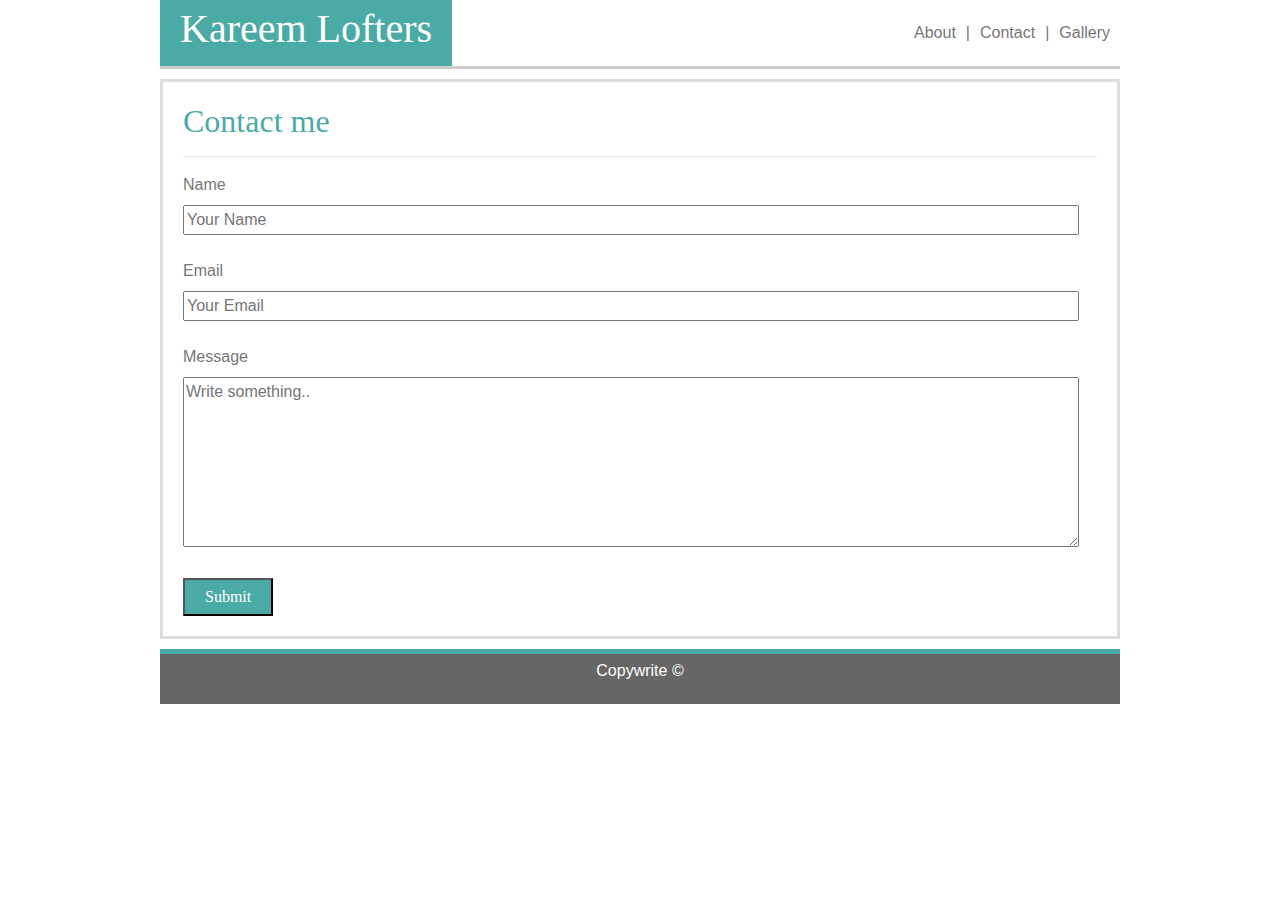
<file: contact.html>
<!doctype html>
<html lang="en">

<head>
  <!-- Required meta tags -->
  <meta charset="utf-8">
  <meta name="viewport" content="width=device-width, initial-scale=1, shrink-to-fit=no">

  <!-- Bootstrap CSS -->
  <link rel="stylesheet" href="https://maxcdn.bootstrapcdn.com/bootstrap/4.0.0/css/bootstrap.min.css" integrity="sha384-Gn5384xqQ1aoWXA+058RXPxPg6fy4IWvTNh0E263XmFcJlSAwiGgFAW/dAiS6JXm"
    crossorigin="anonymous">
  <!-- <link rel="stylesheet" href="assets/reset.css" type="text/css"> -->
  <link rel="stylesheet" href="assets/styles.css" type="text/css">
  <title>Responsive - Kareem Lofters</title>
</head>

<body>
  <header>
    <div class="header">
      <div class="logo">

        <h1 class="name">Kareem Lofters</h1>

      </div>

      <div class="nav">
        <a href="index.html">About</a> |
        <a href="contact.html">Contact</a> |
        <a href="portfolio.html">Gallery</a>
      </div>
    </div>
  </header>

  <div class="main">
    <div class="content">
      <h2>Contact me</h2>
      <hr>
      <form>
        <label for="name">Name</label>
        <br>
        <input type="text" id="name" name="Name" placeholder="Your Name">
        <br>
        <br>
        <label for="email">Email</label>
        <br>
        <input type="text" id="email" name="Email" placeholder="Your Email">
        <br>
        <br>
        <label for="subject">Message</label>
        <br>
        <textarea id="subject" name="subject" placeholder="Write something.." style="height:170px"></textarea>
        <br>
        <br>
        <input class="logo" type="submit" value="Submit">
      </form>
    </div>
  </div>

  <footer>
    <div class="footer">
      <p>Copywrite &copy;</p>
    </div>
  </footer>
</body>

</html>
</file>
<file: assets/styles.css>
.nav {
  display: flex;
  align-items: center;
}

.nav a:hover {
  background-color: teal;
  color: white;
}

.nav a {
  margin: 0 10px;
  color: #777;
  text-decoration: none;
}

header {
  background-color: white;
  border-color: #ccc;
  border-bottom-style: solid;
  margin: 0 auto;
}

.header {
  display: flex;
  justify-content: space-between;
  background-color: #ffffff;
  color: #777777;
}

.logo {
  background-color: #4aaaa5;
  color: #ffffff;
  padding: 5px 20px;
  font-family: Georgia, 'Times New Roman', Times, serif;
}

.footer {
  background-color: #666;
  margin: 0 auto;
  padding: 5px;
  color: #fff;
  border-top: 5px solid #4aaaa5;
  text-align: center;
}

.main {
  background-color: #ffffff;
  border-color: #ddd;
  border-style: solid;
  font-family: Arial, Helvetica, sans-serif;
  max-width: 960px;
  min-height: 500px;
  margin: 10px auto;
  color: #777777;
}

.content {
  padding: 20px;
}

.gallery {
  text-align: center;
}

.aboutmepic {
  padding: 0 15px;
  float: left;
}

h2,
h3,
h4,
h5,
hr {
  color: #4aaaa5;
  font-family: Georgia, 'Times New Roman', Times, serif;
}

body {
  background: url(https://www.toptal.com/designers/subtlepatterns/patterns/what-the-hex.png);
  margin: 0;
}

input[type='text'],
textarea {
  width: 98%;
}

header,
.footer {
  max-width: 960px;
}

@media only screen and (max-width: 980px) {
  .main {
    max-width: 768px;
    margin: 10px;
  }
}

@media only screen and (max-width: 768px) {
  .main {
    margin: 10px 0;
  }
}

@media only screen and (max-width: 640px) {
  a.aboutmepic {
    display: block;
    float: none;
    margin: 0 auto;
  }

  img {
    margin: 0 auto;
    display: block;
  }
}
</file>
